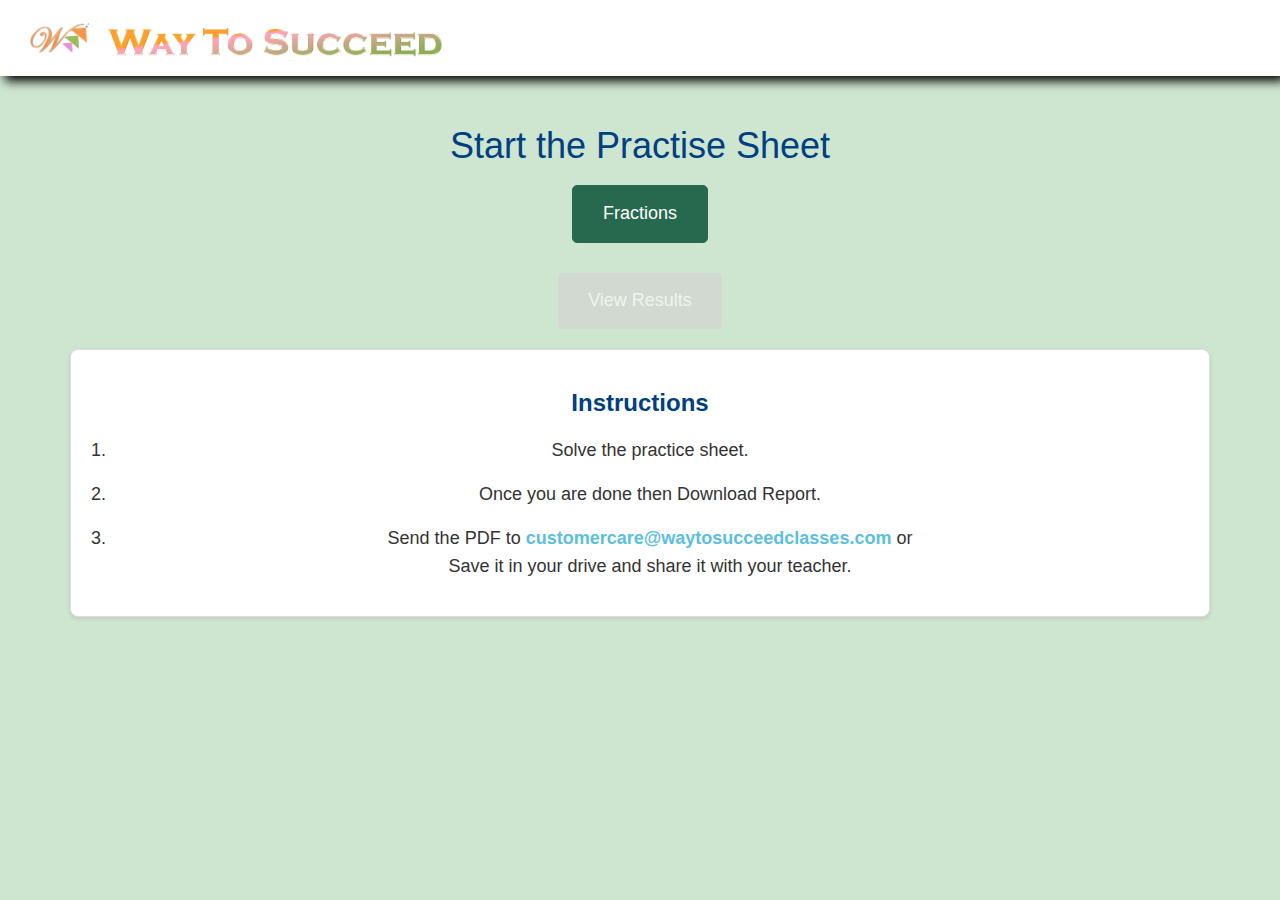
<file: index.html>
<!DOCTYPE html>
<html lang="en">
  <head>
    <meta charset="UTF-8" />
    <meta name="viewport" content="width=device-width, initial-scale=1.0" />
    <title>Topics</title>
    <link
      rel="stylesheet"
      href="https://maxcdn.bootstrapcdn.com/bootstrap/3.4.0/css/bootstrap.min.css"
    />
    <script src="https://ajax.googleapis.com/ajax/libs/jquery/3.4.1/jquery.min.js"></script>
    <script src="https://maxcdn.bootstrapcdn.com/bootstrap/3.4.0/js/bootstrap.min.js"></script>
    <link rel="stylesheet" href="styles.css" />
    <style>
      /* Custom styles for a better layout and larger buttons */
      body {
        background-color: #CEE5D0;
        font-family: Arial, sans-serif;
      }


      .container {
        margin-top: 30px;
      }

      h1 {
        /* margin-bottom: 30px; */
        color: #004080; /* Dark Blue */
      }

      #buttonContainer {
        display: flex;
        flex-wrap: wrap;
        justify-content: center;
      }

      .btn-large {
        font-size: 18px;
        padding: 15px 30px;
        margin: 10px;
        border-radius: 5px;
        transition: background-color 0.3s, color 0.3s;
      }

      .btn-large:hover {
        background-color: #003366; /* Darker Blue */
        color: white;
      }

      .btn.disabled-btn {
        background-color: #d3d3d3; /* Light Gray */
        border-color: #d3d3d3;
        color: #a9a9a9; /* Dark Gray */
        cursor: not-allowed;
      }

      .btn-view-results {
        font-size: 18px;
        padding: 15px 30px;
        margin-top: 20px;
        border-radius: 5px;
        transition: background-color 0.3s, color 0.3s;
        background-color: #5bc0de; /* Bootstrap's info color */
        color: white;
        border: none;
      }

      .btn-view-results:hover {
        background-color: #31b0d5; /* Darker Bootstrap info color */
      }

      .btn-view-results:disabled {
        background-color: #d3d3d3;
        color: #a9a9a9;
        cursor: not-allowed;
      }

      .instructions-container {
        margin-top: 20px;
        padding: 20px;
        background-color: #ffffff; /* White background for contrast */
        border: 1px solid #ddd; /* Light border for definition */
        border-radius: 8px; /* Rounded corners for a softer look */
        box-shadow: 0 2px 4px rgba(0, 0, 0, 0.1); /* Subtle shadow for depth */
      }

      .instructions-heading {
        color: #004080; /* Dark Blue */
        margin-bottom: 20px;
        font-size: 24px; /* Larger font size for heading */
        font-weight: bold; /* Bold text for emphasis */
      }

      .instructions-list {
        font-size: 18px;
        line-height: 1.6;
        list-style-type: decimal;
        padding-left: 20px; /* Add space for list markers */
      }

      .instructions-list li {
        margin-bottom: 15px; /* Space between list items */
      }

      .instructions-email {
        color: #5bc0de; /* Bootstrap's info color */
        text-decoration: none;
        font-weight: bold; /* Bold text for email */
      }

      .instructions-email:hover {
        color: #31b0d5; /* Darker Bootstrap info color */
        text-decoration: underline;
      }
    </style>
    <script>
      const uniqueKey = "SE_C8";
      const data = JSON.parse(localStorage.getItem(uniqueKey)) || {};
      console.log(data, "dataindex");

      document.addEventListener("DOMContentLoaded", function () {
        fetch("questions.json")
          .then((response) => response.json())
          .then((data) => {
            populateButtons(data.topics);
            updateViewResultsButton(data.topics);
          })
          .catch((error) =>
            console.error("Error loading the JSON file:", error)
          );
      });

      function populateButtons(topics) {
        const buttonContainer = document.getElementById("buttonContainer");
        buttonContainer.innerHTML = ""; // Clear previous buttons
        console.log(topics, "topics");

        topics.forEach((topic) => {
          const button = document.createElement("button");
          button.className = "btn btn-primary btn-large";
          button.innerText = topic.heading;
          button.onclick = () => {
            window.location.href = `questions.html?topic=${encodeURIComponent(
              topic.heading
            )}`;
          };

          // const isCompleted = localStorage.getItem(uniqueKey) && JSON.parse(localStorage.getItem(uniqueKey))[topic.heading + '_completed'];

          // // Check if the topic has been completed and disable the button if necessary
          // if (localStorage.getItem(topic.heading + '_completed')) {

          //   button.classList.add('disabled-btn');
          //   button.disabled = true;
          // }
          const isCompleted =
            localStorage.getItem(uniqueKey) &&
            JSON.parse(localStorage.getItem(uniqueKey))[
              topic.heading + "_completed"
            ];

          if (isCompleted) {
            button.classList.add("disabled-btn");
            button.disabled = true;
          }

          buttonContainer.appendChild(button);
        });
      }

      function updateViewResultsButton(topics) {
        const viewResultsButton = document.getElementById("viewResultsButton");
        const allCompleted = topics.every(topic => {
    const isCompleted = localStorage.getItem(uniqueKey) && JSON.parse(localStorage.getItem(uniqueKey))[topic.heading + '_completed'];
    return isCompleted;
  });

  console.log("all", allCompleted);

  if (allCompleted) {
    viewResultsButton.disabled = false;

  } else {
    viewResultsButton.disabled = true;
  }
      }
    </script>
  </head>
  <body>
    <header class="header">
      <img src="./assests/logo/Logo.png" alt="Logo" class="logo" />
      <img src="./assests/logo/header.png" alt="Header" class="header-image" />
    </header>
    <main class="container">
      <h1 class="text-center">Start the Practise Sheet</h1>
      <div id="buttonContainer" class="text-center"></div>
      <div class="text-center">
        <!-- <button id="viewResultsButton" class="btn btn-view-results" disabled>
        <a href="graph.html" style="color: white; text-decoration: none;">View Results</a>
      </button> -->
        <button id="viewResultsButton" class="btn btn-view-results" disabled>
          <a href="graph.html" style="color: white; text-decoration: none"
            >View Results</a
          >
        </button>

        <div class="instructions-container">
          <h2 class="text-center instructions-heading">Instructions</h2>
          <ol class="instructions-list">
            <li>Solve the practice sheet.</li>
            <li>Once you are done then Download Report.</li>
            <li>
              Send the PDF to
              <a
                href="mailto:customercare@waytosucceedclasses.com"
                class="instructions-email"
                >customercare@waytosucceedclasses.com</a
              >
              or <br>
              Save it in your drive and share it with your teacher.
            </li>
          </ol>
        </div>
      </div>
    </main>
  </body>
</html>
</file>
<file: styles.css>
/* General Styles */
body {
    font-family: Arial, sans-serif;
    background-color: #F5F5F5; /* Light gray for background */
    color: #333;
    margin: 0;
    padding: 0;
    font-size: 20px; /* Increased base font size */
  }
  
  
  .header {
    /* width: 100%; */
    box-shadow: 5px 5px 10px rgb(0, 0, 0);
    padding: 5px 30px;
    background-color: white; 
text-align: left;    
  
  }
  
  .logo {
    width: 5%; /* Slightly larger logo */
  }
  img{
    vertical-align: middle;
  }
  
  .header-image {
    width: 30%; 
    height: auto;
    margin-bottom: 10px;
  }
  
  #heading {
    margin-top: 25px;
    /* color: #D6B65B;  */
    font-size: 3rem; /* Larger heading font size */
    font-weight: 600;
  }
  .maindiv{
    margin-top: 1%;
    display: flex;
    gap: 10px;
  }
  .quiz-container {
    margin-top: 40px; /* Increased spacing */
  }
  
  .numdiv {
    font-size: 2.5rem; 
    color: #7A9A5B;
    font-family: Georgia, serif;
  }
  
  .imgdiv{
     margin-left: 2%;
   
  }
  
  #questiondiv {
    
    padding-bottom: 0;
    border-radius: 10px; /* Slightly more rounded corners */

    font-size: 1.8rem; /* Larger font size for questions */
  
    
  }
  
  .menu ul {
    list-style-type: none;
    padding: 0;
  }
  
  .menu li {
    /* margin-bottom: 20px; Increased spacing between options */
    /* font-size: 2rem;  */
    /* color: #D7A2A0; */
    input:hover{
        cursor: pointer;
    }
  }
  
  .btn {
     /* Increased spacing around buttons */
    font-size: 1.7rem; /* Larger font size for buttons */
    background-color: #27694e; 
    border-color: #27694e; /* Matching border color for buttons */
    color: white;
  }
  .btnOption{
    font-size: 1.8rem; /* Larger font size for buttons */
    background-color: #699e19; 
    border-color: #699e19; /* Matching border color for buttons */
    color: white;
    width: 80%;
    text-wrap: wrap;
    padding: 2%;

  }

  .btnButton{
    font-size: 1.7rem; /* Larger font size for buttons */
    background-color: #D5A35F; 
    border-color: #D5A35F; /* Matching border color for buttons */
    color: white;

  }
  
  .btn:hover {
    background-color: #BF6C6C; 
    border-color: #BF6C6C; 
  }
  
  #result {
    margin-top: 20px; /* Increased spacing */
    font-size: 1.8rem; /* Larger font size for results */
    color: #6D8E8F; /* Dark Pastel Teal for result text */
  }
  
  .progress {
    height: 30px; /* Increased height for progress bar */
    margin-top: 20px; /* Increased spacing */
  }
  
  .progress-bar {
    transition: width 0.6s ease;
  }
  
  #picdiv {
    /* margin-top: 40px;  */
    padding-top: 61px; /* Increased padding */
    text-align: center;
    background-image: url(assests/images/background.png);
    color: #333; /* Darker color for text */
    box-shadow: 0 2px 5px rgba(0, 0, 0, 0.1);
    font-size: 1.8rem; /* Larger font size for results and feedback */
    height: 400px;
    width: 815px;
    background-repeat: round;
  }
  
  .smallbtn {
    margin: 3px; /* Increased spacing */
    font-size: 1.5rem; /* Larger font size for small buttons */
    background-color: #FFDE4D; 
    border-color: #6D8E8F; /* Matching border color for small buttons */
    color: black;
    margin-bottom: 0.5%;
  }
  
  .smallbtn:hover {
    background-color:white; 
    border-color: black; 
    color: black
  }
  
  .highlighted-btn {
    background-color: yellow;
    color: black;
    color: #333;
    background-color: #fff;
    border-color: #ccc;
  }
  
  /* CSS for Answered Button */
.answered-btn {
    background-color: #4CAF50; /* Green background for answered button */
    color: white; /* White text color */
}


.next-btn-progress{
  font-size:x-large;
  background-color: #4CAF50; 
  border-color: black; /* Matching border color for buttons */
  color: white;
  font-weight: 700;
}

/* Increase the size of radio buttons */
input[type="radio"] {
  transform: scale(1.5); /* Adjust the scale value as needed */
  margin-right: 10px; /* Add some space between the radio button and the label */
}

/* Adjust the label to align with the larger radio button */
input[type="radio"] + label {
  font-size: 1.2rem; /* Adjust the font size as needed */
}
</file>
